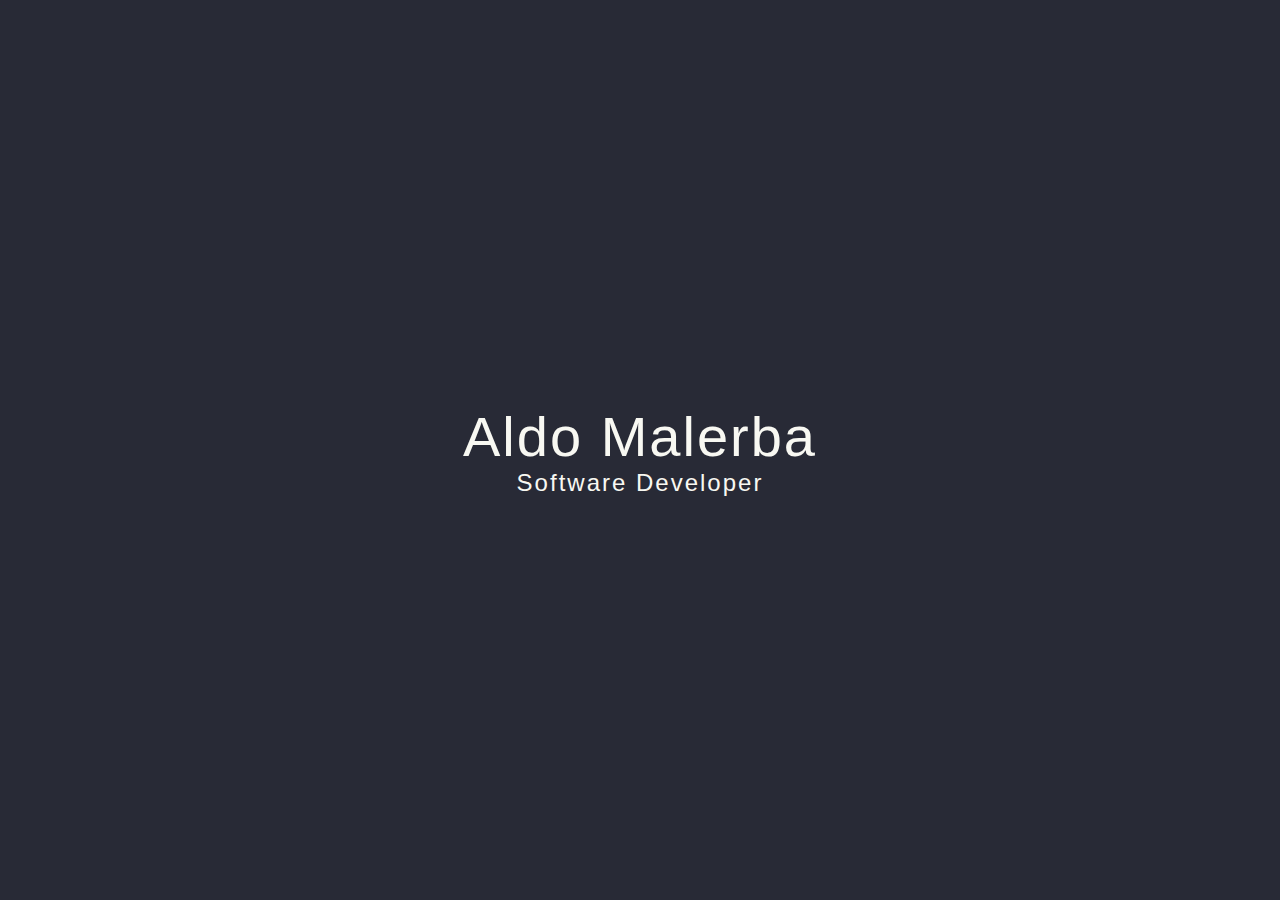
<file: index.html>
<!DOCTYPE html>
<html lang="it">
<head>
    <meta charset="UTF-8">
    <meta http-equiv="X-UA-Compatible" content="IE=edge">
    <meta name="viewport" content="width=device-width, initial-scale=1.0">
    <link rel="stylesheet" href="style.css">
<title>Aldo Malerba</title>
</head>
<body>

<body>
    <div class="container">
        <div class="author">
            <span class="author-name">Aldo Malerba</span></br>
            <span class="author-job">Software Developer</span>
        </div>
    </div>
</body>

</body>
</html>
</file>
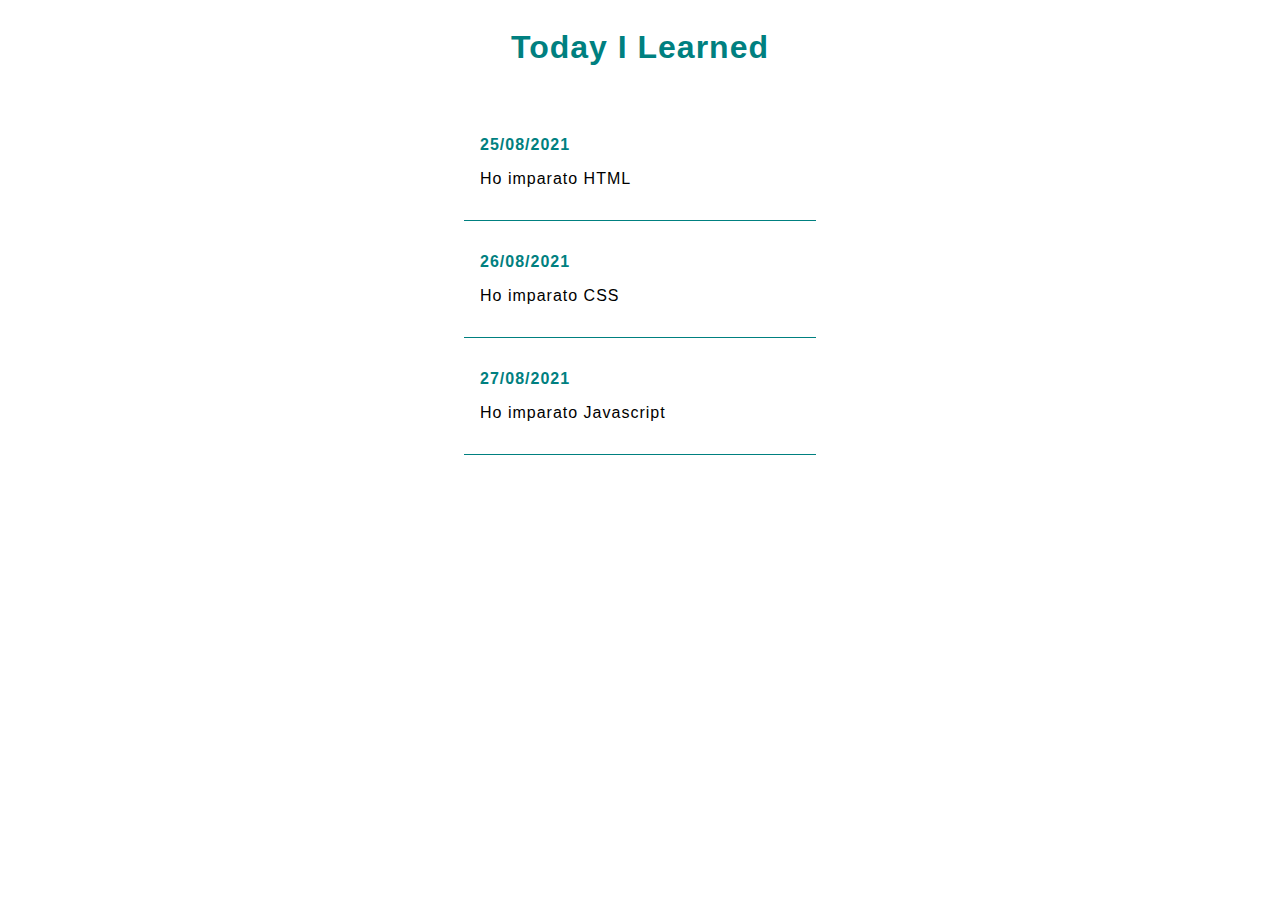
<file: projects/today-i-learned/index.html>
<!DOCTYPE html>
<html>

<head>
    <meta http-equiv="Content-Type" content="text/html;charset=UTF-8">
    <meta name="viewport" content="width=device-width, initial-scale=1.0">
    <link rel="stylesheet" href="style.css">
    <link rel="stylesheet" href="style-smartphone.css">
    <title>Today I Learned</title>
</head>

<body>

    <div class="container">
        <h1 class="title">Today I Learned</h1>
        <ul class="list">
            <li class="list-item">
                <div>
                    <span class="list-item-title">25/08/2021</span>
                    <p>Ho imparato HTML</p>
                </div>
            </li>
            <li class="list-item">
                <div>
                    <span class="list-item-title">26/08/2021</span>
                    <p>Ho imparato CSS</p>
                </div>
            </li>
            <li class="list-item">
                <div>
                    <span class="list-item-title">27/08/2021</span>
                    <p>Ho imparato Javascript</p>
                </div>
            </li>
        </ul>
    </div>


</body>

</html>
</file>
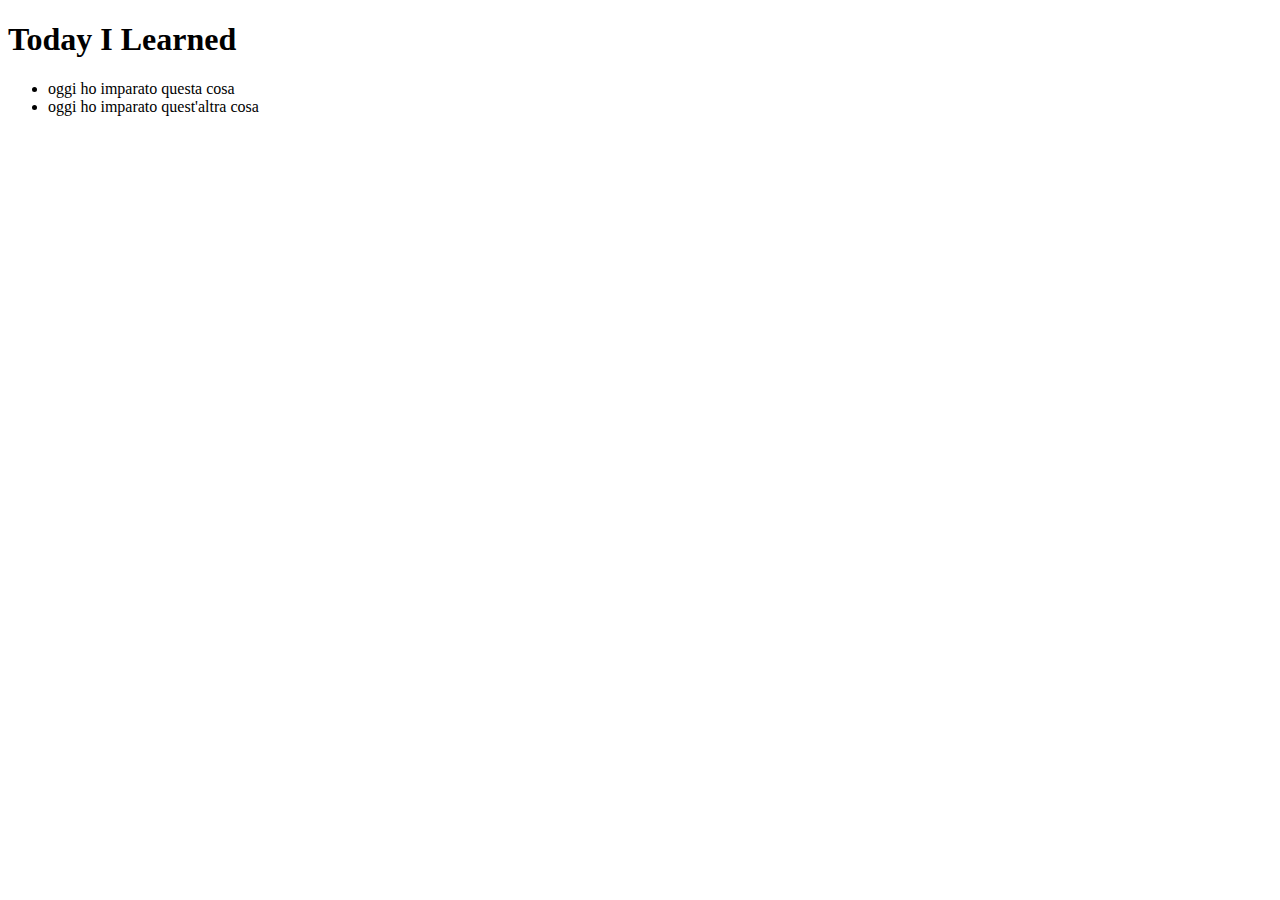
<file: projects/what-i-learned/index.html>
<!DOCTYPE html>
<html>
<head>
<title>Today I Learned</title>
</head>
<body>

<h1>Today I Learned</h1>
<ul>
    <li>oggi ho imparato questa cosa</li>
    <li>oggi ho imparato quest'altra cosa</li>
</ul>

</body>
</html>
</file>
<file: style.css>
body{
    padding: 0;
    margin: 0;
    font-family: Arial, sans-serif;
    letter-spacing: 2px;
    background-color: #282a36;
    color: #f8f8f2;
}

.container{
    display: flex;
    height: 100vh;
    align-items: center;
    justify-content: center;
}

.author{
    text-align: center;
}

.author-name{
    font-size: 3.5rem;
}

.author-job{
    font-size: 1.5rem;
}
</file>
<file: projects/today-i-learned/style.css>
:root {
    --main-color: teal;
    --scale-list-item: 1.15
  }
    
  
body{
    font-family: Arial, sans-serif;
    letter-spacing: 1px;
}
  
  .container{
      display: flex;
      flex-direction: column;
      align-items: center;
  }
  
  .title{
      color: var(--main-color)
  }
  
  .list{
      padding: 0;
      list-style-type: none;
  }
  
  .list-item{
      list-style: none;
      border-bottom: var(--main-color) solid 1px;
      padding: 1em;
      margin: 1rem;
      width: 25vw;
   }
  
  .list-item:hover{
     border: teal solid 1px;
     box-shadow: 5px 10px var(--main-color);
     cursor: pointer;
     transform: scale(var(--scale-list-item))
  }
  
  .list-item:active {
      transform: translateX(4px) translateY(8px) scale(var(--scale-list-item));
      box-shadow: 1px 2px var(--main-color);
  }
  
  .list-item-title{
      font-weight: bold;
      color: var(--main-color);
  }
</file>
<file: projects/today-i-learned/style-smartphone.css>
@media only screen and (max-width: 768px) {

    .container{
        display: block;
    }

    .title{
        text-align: center;
    }

    .list{
        margin-top: 3rem;
    }

    .list-item{
        padding: 0;
        margin: 1.5rem 0;
        width: 100%;
     }

     .list-item:hover{
        border: none;
        border-bottom: teal solid 1px;
        box-shadow: none;
        cursor: pointer;
        transform: none;
     }
    
    
  }
</file>
